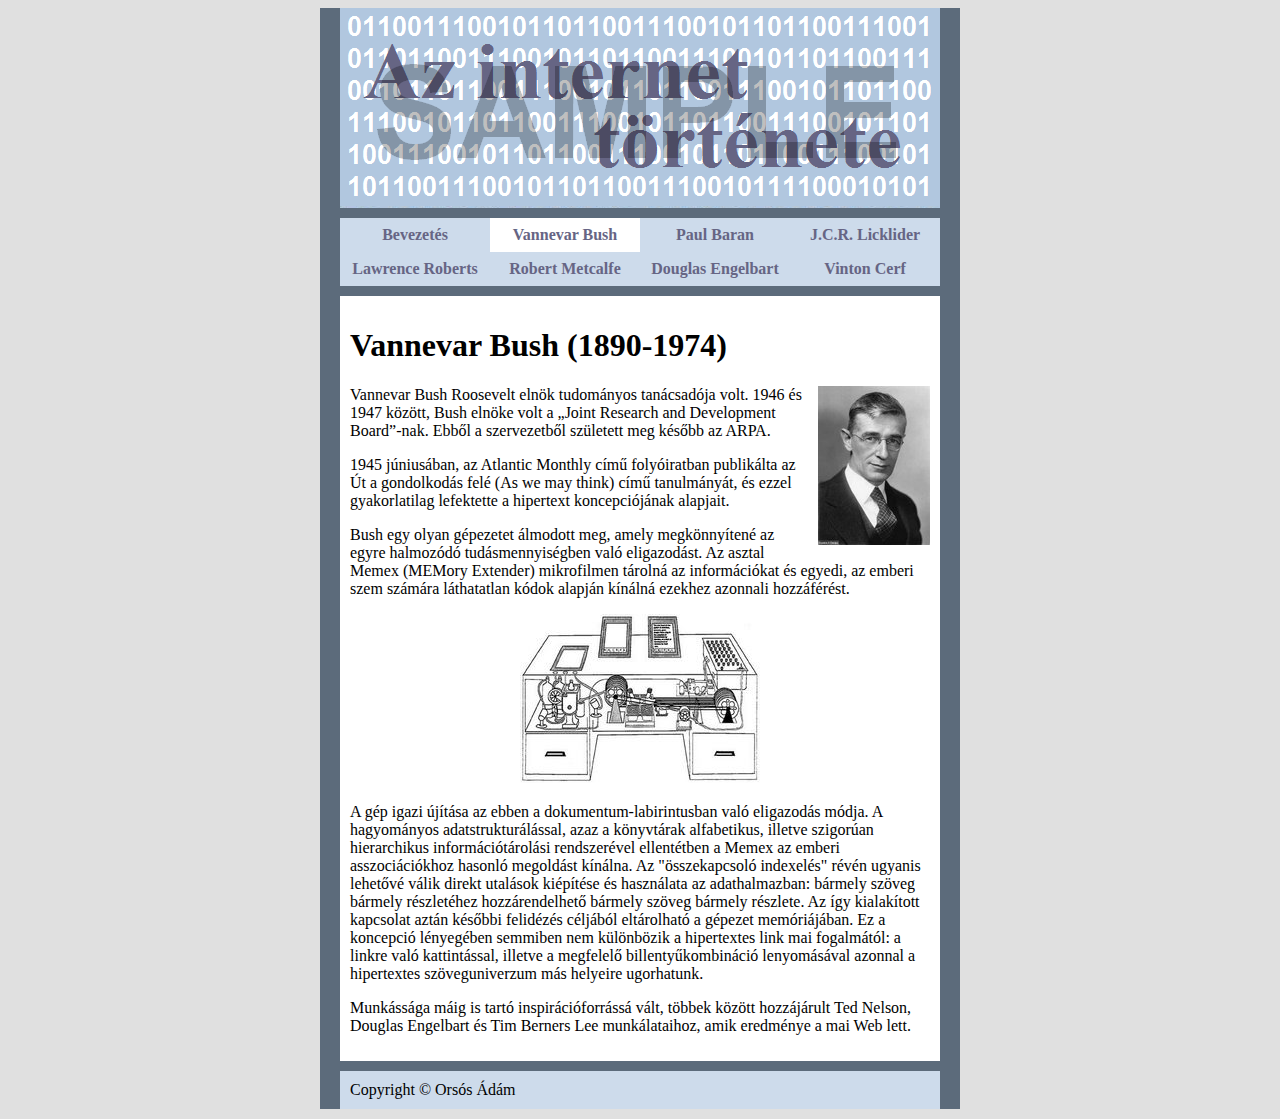
<file: index.html>
<!DOCTYPE html>
<html lang="hu">

<head>
    <meta charset="UTF-8">
    <meta http-equiv="X-UA-Compatible" content="IE=edge">
    <meta name="viewport" content="width=device-width, initial-scale=1.0">
    <title>Document</title>
    <link rel="stylesheet" href="style.css">
</head>

<body>

    <div id="container">
        <div id="header">
            <img src="cim.sample.png" alt="">
        </div>
        <div id="nav">
            <ul>
                <li>
                    <a href="index.html">Bevezetés</a>
                </li>
                <li>
                    <a href="index2.html" class="active"> Vannevar Bush</a>
                </li>
                <li>
                    <a href="#"> Paul Baran</a>
                </li>
                <li>
                    <a href="#"> J.C.R. Licklider</a>
                </li>
                <li>
                    <a href="#"> Lawrence Roberts</a>
                </li>
                <li>
                    <a href="#"> Robert Metcalfe</a>
                </li>
                <li>
                    <a href="#"> Douglas Engelbart</a>
                </li>
                <li>
                    <a href="#"> Vinton Cerf</a>
                </li>
            </ul>
        </div>


        <div id="content">
            <h1>Vannevar Bush (1890-1974)</h1>
            <img src="vannevarbush.jpg" alt="vannevar bush" class="jobbra">
            <p>Vannevar Bush Roosevelt elnök tudományos tanácsadója volt. 1946 és 1947 között, Bush elnöke volt a „Joint
                Research and Development Board”-nak. Ebből a szervezetből született meg később az ARPA.</p>
            <p>1945 júniusában, az Atlantic Monthly című folyóiratban publikálta az Út a gondolkodás felé (As we may
                think) című tanulmányát, és ezzel gyakorlatilag lefektette a hipertext koncepciójának alapjait.</p>
            <p>Bush egy olyan gépezetet álmodott meg, amely megkönnyítené az egyre halmozódó tudásmennyiségben való
                eligazodást. Az asztal Memex (MEMory Extender) mikrofilmen tárolná az információkat és egyedi, az emberi
                szem számára láthatatlan kódok alapján kínálná ezekhez azonnali hozzáférést.</p>
            <p class="center"><img src="memex.jpg" alt="memex" class="center"></p>
            <p>A gép igazi újítása az ebben a dokumentum-labirintusban való eligazodás módja. A hagyományos
                adatstrukturálással, azaz a könyvtárak alfabetikus, illetve szigorúan hierarchikus információtárolási
                rendszerével ellentétben a Memex az emberi asszociációkhoz hasonló megoldást kínálna. Az "összekapcsoló
                indexelés" révén ugyanis lehetővé válik direkt utalások kiépítése és használata az adathalmazban:
                bármely szöveg bármely részletéhez hozzárendelhető bármely szöveg bármely részlete. Az így kialakított
                kapcsolat aztán későbbi felidézés céljából eltárolható a gépezet memóriájában. Ez a koncepció lényegében
                semmiben nem különbözik a hipertextes link mai fogalmától: a linkre való kattintással, illetve a
                megfelelő billentyűkombináció lenyomásával azonnal a hipertextes szöveguniverzum más helyeire
                ugorhatunk.</p>
            <p>Munkássága máig is tartó inspirációforrássá vált, többek között hozzájárult Ted Nelson, Douglas Engelbart
                és Tim Berners Lee munkálataihoz, amik eredménye a mai Web lett. </p>



        </div>
        <div id="footer">
            Copyright &copy; Orsós Ádám
        </div>

    </div>

</body>

</html>
</file>
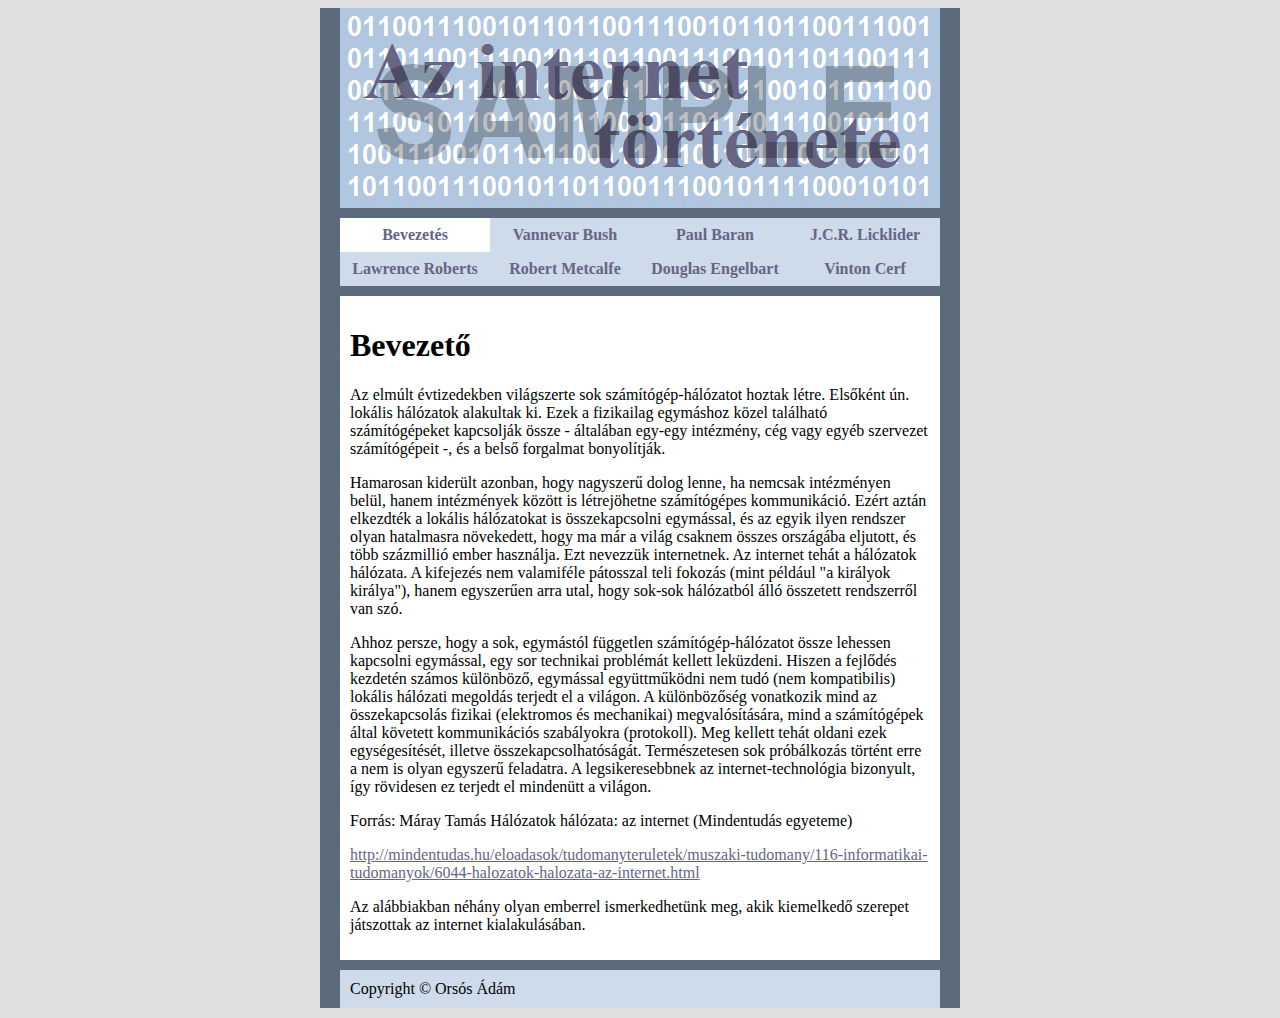
<file: index2.html>
<!DOCTYPE html>
<html lang="hu">

<head>
    <meta charset="UTF-8">
    <meta http-equiv="X-UA-Compatible" content="IE=edge">
    <meta name="viewport" content="width=device-width, initial-scale=1.0">
    <title>Document</title>
    <link rel="stylesheet" href="style.css">
</head>

<body>

    <div id="container">
        <div id="header">
            <img src="cim.sample.png" alt="">
        </div>
        <div id="nav">
            <ul>
                <li>
                    <a href="index.html" class="active">Bevezetés</a>
                </li>
                <li>
                    <a href="index2.html"> Vannevar Bush</a>
                </li>
                <li>
                    <a href="#"> Paul Baran</a>
                </li>
                <li>
                    <a href="#"> J.C.R. Licklider</a>
                </li>
                <li>
                    <a href="#"> Lawrence Roberts</a>
                </li>
                <li>
                    <a href="#"> Robert Metcalfe</a>
                </li>
                <li>
                    <a href="#"> Douglas Engelbart</a>
                </li>
                <li>
                    <a href="#"> Vinton Cerf</a>
                </li>
            </ul>
        </div>


        <div id="content">
            <h1>Bevezető</h1>

            <p>Az elmúlt évtizedekben világszerte sok számítógép-hálózatot hoztak létre. Elsőként ún. lokális hálózatok alakultak ki. Ezek a fizikailag egymáshoz közel található számítógépeket kapcsolják össze - általában egy-egy intézmény, cég vagy egyéb szervezet számítógépeit -, és a belső forgalmat bonyolítják.</p>
<p>Hamarosan kiderült azonban, hogy nagyszerű dolog lenne, ha nemcsak intézményen belül, hanem intézmények között is létrejöhetne számítógépes kommunikáció. Ezért aztán elkezdték a lokális hálózatokat is összekapcsolni egymással, és az egyik ilyen rendszer olyan hatalmasra növekedett, hogy ma már a világ csaknem összes országába eljutott, és több százmillió ember használja. Ezt nevezzük internetnek. Az internet tehát a hálózatok hálózata. A kifejezés nem valamiféle pátosszal teli fokozás (mint például "a királyok királya"), hanem egyszerűen arra utal, hogy sok-sok hálózatból álló összetett rendszerről van szó.</p>
<p>Ahhoz persze, hogy a sok, egymástól független számítógép-hálózatot össze lehessen kapcsolni egymással, egy sor technikai problémát kellett leküzdeni. Hiszen a fejlődés kezdetén számos különböző, egymással együttműködni nem tudó (nem kompatibilis) lokális hálózati megoldás terjedt el a világon. A különbözőség vonatkozik mind az összekapcsolás fizikai (elektromos és mechanikai) megvalósítására, mind a számítógépek által követett kommunikációs szabályokra (protokoll). Meg kellett tehát oldani ezek egységesítését, illetve összekapcsolhatóságát. Természetesen sok próbálkozás történt erre a nem is olyan egyszerű feladatra. A legsikeresebbnek az internet-technológia bizonyult, így rövidesen ez terjedt el mindenütt a világon.</p>
Forrás: Máray Tamás Hálózatok hálózata: az internet (Mindentudás egyeteme) 
<p><a href="http://mindentudas.hu/eloadasok/tudomanyteruletek/muszaki-tudomany/116-informatikai-tudomanyok/6044-halozatok-halozata-az-internet.html">http://mindentudas.hu/eloadasok/tudomanyteruletek/muszaki-tudomany/116-informatikai-tudomanyok/6044-halozatok-halozata-az-internet.html</a></p>
<p>Az alábbiakban néhány olyan emberrel ismerkedhetünk meg, akik kiemelkedő szerepet játszottak az internet kialakulásában.</p>



        </div>
        <div id="footer">
            Copyright &copy; Orsós Ádám
        </div>

    </div>

</body>

</html>
</file>
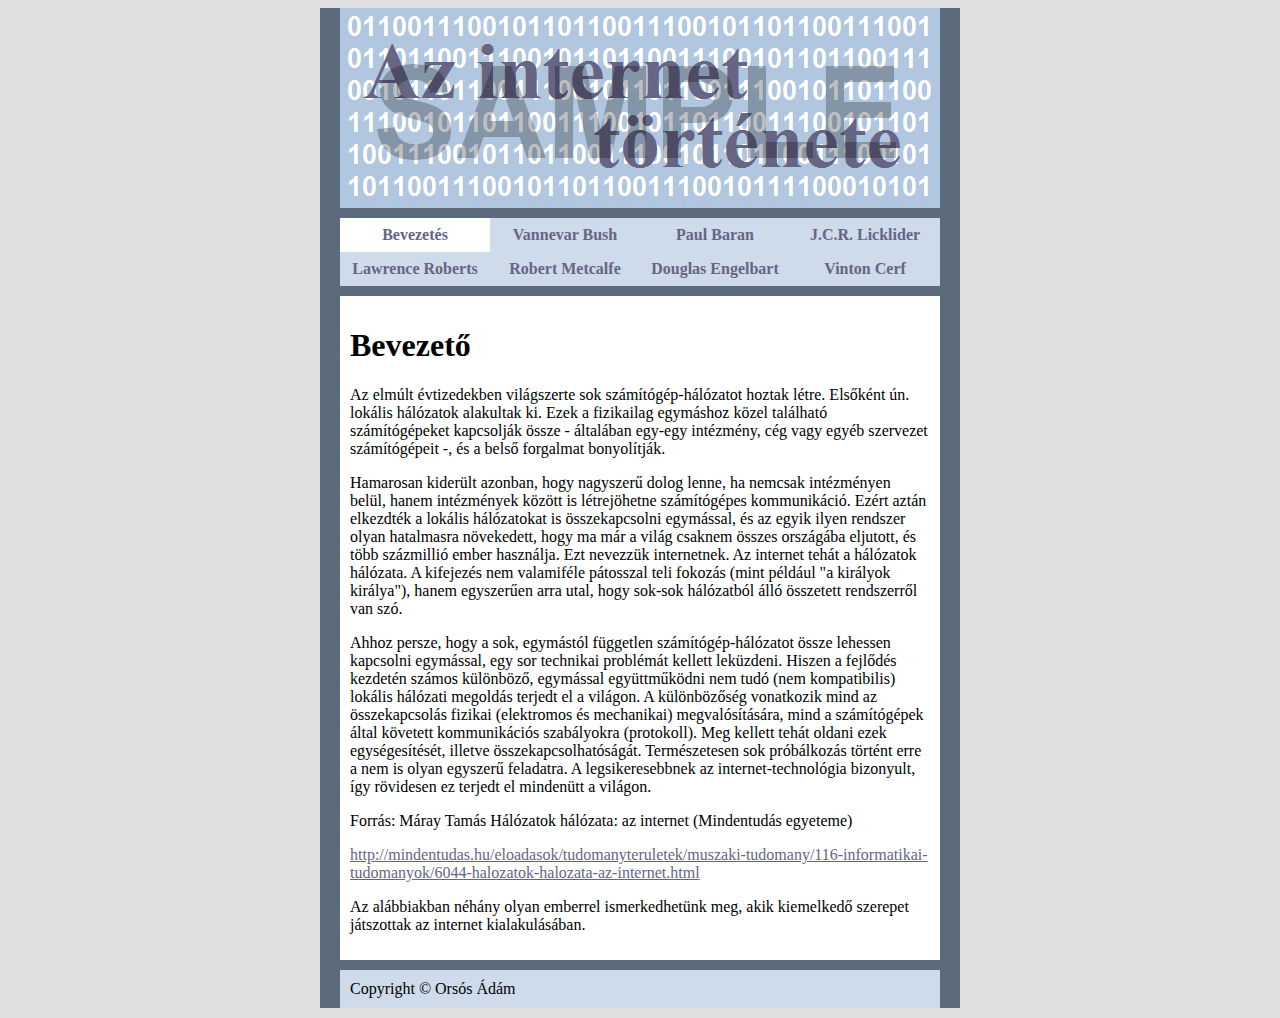
<file: tortenet.html>
<!DOCTYPE html>
<html lang="hu">

<head>
    <meta charset="UTF-8">
    <meta http-equiv="X-UA-Compatible" content="IE=edge">
    <meta name="viewport" content="width=device-width, initial-scale=1.0">
    <title>Document</title>
    <link rel="stylesheet" href="style.css">
</head>

<body>

    <div id="container">
        <div id="header">
            <img src="cim.sample.png" alt="">
        </div>
        <div id="nav">
            <ul>
                <li>
                    <a href="tortenet.html" class="active">Bevezetés</a>
                </li>
                <li>
                    <a href="bush.html"> Vannevar Bush</a>
                </li>
                <li>
                    <a href="#"> Paul Baran</a>
                </li>
                <li>
                    <a href="#"> J.C.R. Licklider</a>
                </li>
                <li>
                    <a href="#"> Lawrence Roberts</a>
                </li>
                <li>
                    <a href="#"> Robert Metcalfe</a>
                </li>
                <li>
                    <a href="#"> Douglas Engelbart</a>
                </li>
                <li>
                    <a href="#"> Vinton Cerf</a>
                </li>
            </ul>
        </div>


        <div id="content">
            <h1>Bevezető</h1>

            <p>Az elmúlt évtizedekben világszerte sok számítógép-hálózatot hoztak létre. Elsőként ún. lokális hálózatok alakultak ki. Ezek a fizikailag egymáshoz közel található számítógépeket kapcsolják össze - általában egy-egy intézmény, cég vagy egyéb szervezet számítógépeit -, és a belső forgalmat bonyolítják.</p>
<p>Hamarosan kiderült azonban, hogy nagyszerű dolog lenne, ha nemcsak intézményen belül, hanem intézmények között is létrejöhetne számítógépes kommunikáció. Ezért aztán elkezdték a lokális hálózatokat is összekapcsolni egymással, és az egyik ilyen rendszer olyan hatalmasra növekedett, hogy ma már a világ csaknem összes országába eljutott, és több százmillió ember használja. Ezt nevezzük internetnek. Az internet tehát a hálózatok hálózata. A kifejezés nem valamiféle pátosszal teli fokozás (mint például "a királyok királya"), hanem egyszerűen arra utal, hogy sok-sok hálózatból álló összetett rendszerről van szó.</p>
<p>Ahhoz persze, hogy a sok, egymástól független számítógép-hálózatot össze lehessen kapcsolni egymással, egy sor technikai problémát kellett leküzdeni. Hiszen a fejlődés kezdetén számos különböző, egymással együttműködni nem tudó (nem kompatibilis) lokális hálózati megoldás terjedt el a világon. A különbözőség vonatkozik mind az összekapcsolás fizikai (elektromos és mechanikai) megvalósítására, mind a számítógépek által követett kommunikációs szabályokra (protokoll). Meg kellett tehát oldani ezek egységesítését, illetve összekapcsolhatóságát. Természetesen sok próbálkozás történt erre a nem is olyan egyszerű feladatra. A legsikeresebbnek az internet-technológia bizonyult, így rövidesen ez terjedt el mindenütt a világon.</p>
Forrás: Máray Tamás Hálózatok hálózata: az internet (Mindentudás egyeteme) 
<p><a href="http://mindentudas.hu/eloadasok/tudomanyteruletek/muszaki-tudomany/116-informatikai-tudomanyok/6044-halozatok-halozata-az-internet.html">http://mindentudas.hu/eloadasok/tudomanyteruletek/muszaki-tudomany/116-informatikai-tudomanyok/6044-halozatok-halozata-az-internet.html</a></p>
<p>Az alábbiakban néhány olyan emberrel ismerkedhetünk meg, akik kiemelkedő szerepet játszottak az internet kialakulásában.</p>



        </div>
        <div id="footer">
            Copyright &copy; Orsós Ádám
        </div>

    </div>

</body>

</html>
</file>
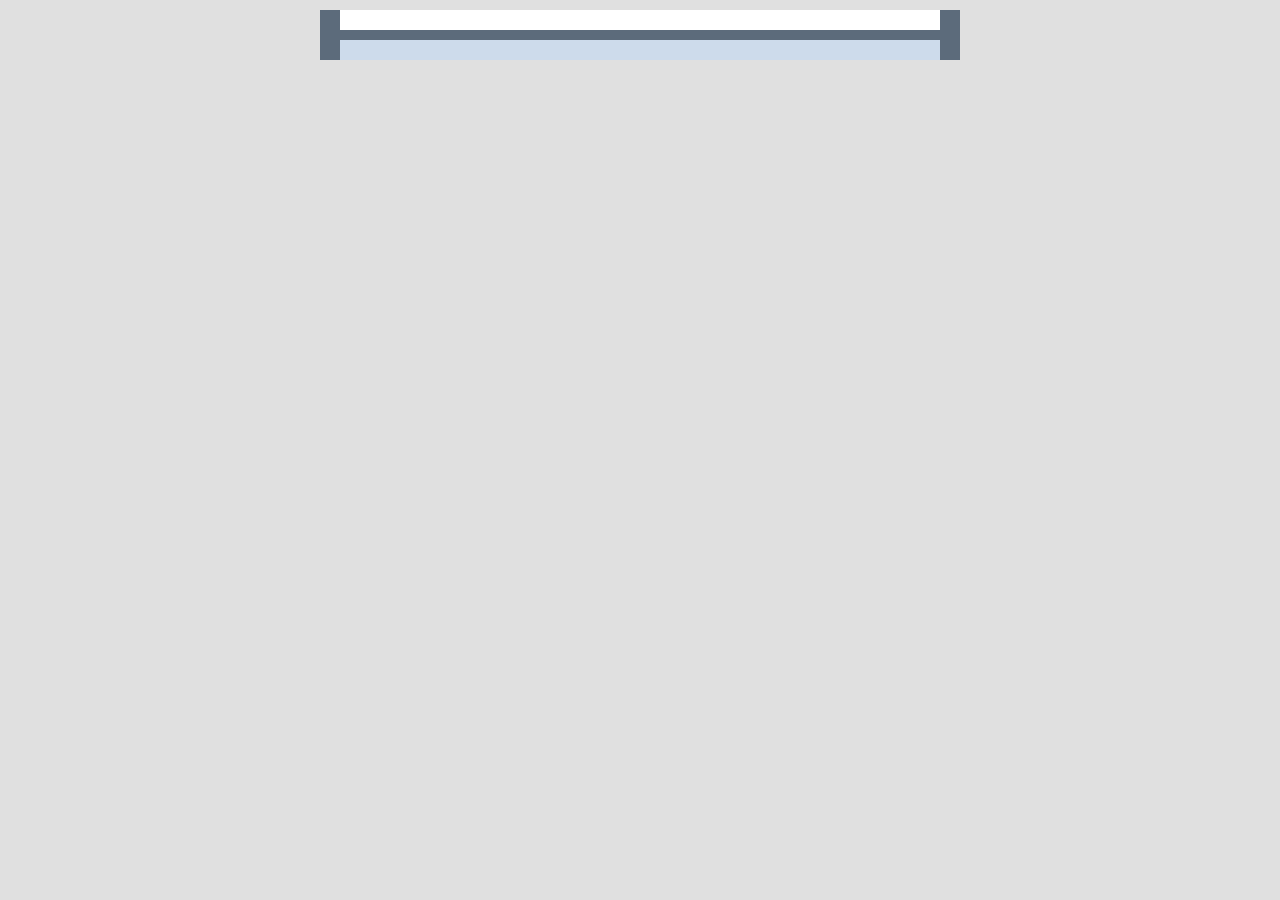
<file: törtenet.html>
<!DOCTYPE html>
<html lang="hu">
<head>
    <meta charset="UTF-8">
    <meta http-equiv="X-UA-Compatible" content="IE=edge">
    <meta name="viewport" content="width=device-width, initial-scale=1.0">
    <title>Document</title>
    <link rel="stylesheet" href="style.css">
</head>
<body>

    <div id="container">
    <div id="header"></div>
    <div id="nav"></div>
    <div id="content"></div>
    <div id="footer"></div>

    </div>

</body>
</html>
</file>
<file: style.css>
body {
	color: black;
	background-color: #E0E0E0;
}

p {}

a,
a:link,
a:visited,
a:active {
	color: #666584;
}

/* Középső hasáb */
#container {
	width: 600px;
	margin: auto;
	background-color: #5c6b7b;
	padding: 0 20px 0 20px;

}

/* Fejléc */
#header {
	margin-bottom: 10px;
}

#header img {
	display: block;
}


/* Navigációs sáv */
#nav {
	margin-bottom: 10px;
	background-color: #CDDBEB;
}

#nav ul {
	overflow: hidden;
	list-style: none;
	margin: 0;
	padding: 0;
}

#nav li {
	float: left;
}

#nav a {
	width: 150px;
	text-align: center;
	display: block;
	text-decoration: none;
	padding: 0.5em 0;
	font-weight: bold;
}

#nav a:hover {
	background-color: #B1B7DF;
}

/* Tartalom */
#content {
	margin-bottom: 10px;
	background-color: white;
	padding: 10px;
}

/*Lábléc  */
#footer {
	margin-bottom: 10px;
	padding: 10px;
	background-color: #CDDBEB;

}

/* További stílusok */
.center {
	text-align: center;
}

.jobbra {
	float: right;
	margin-left: 10px;
}

.active {
	background-color: white;
}
</file>
